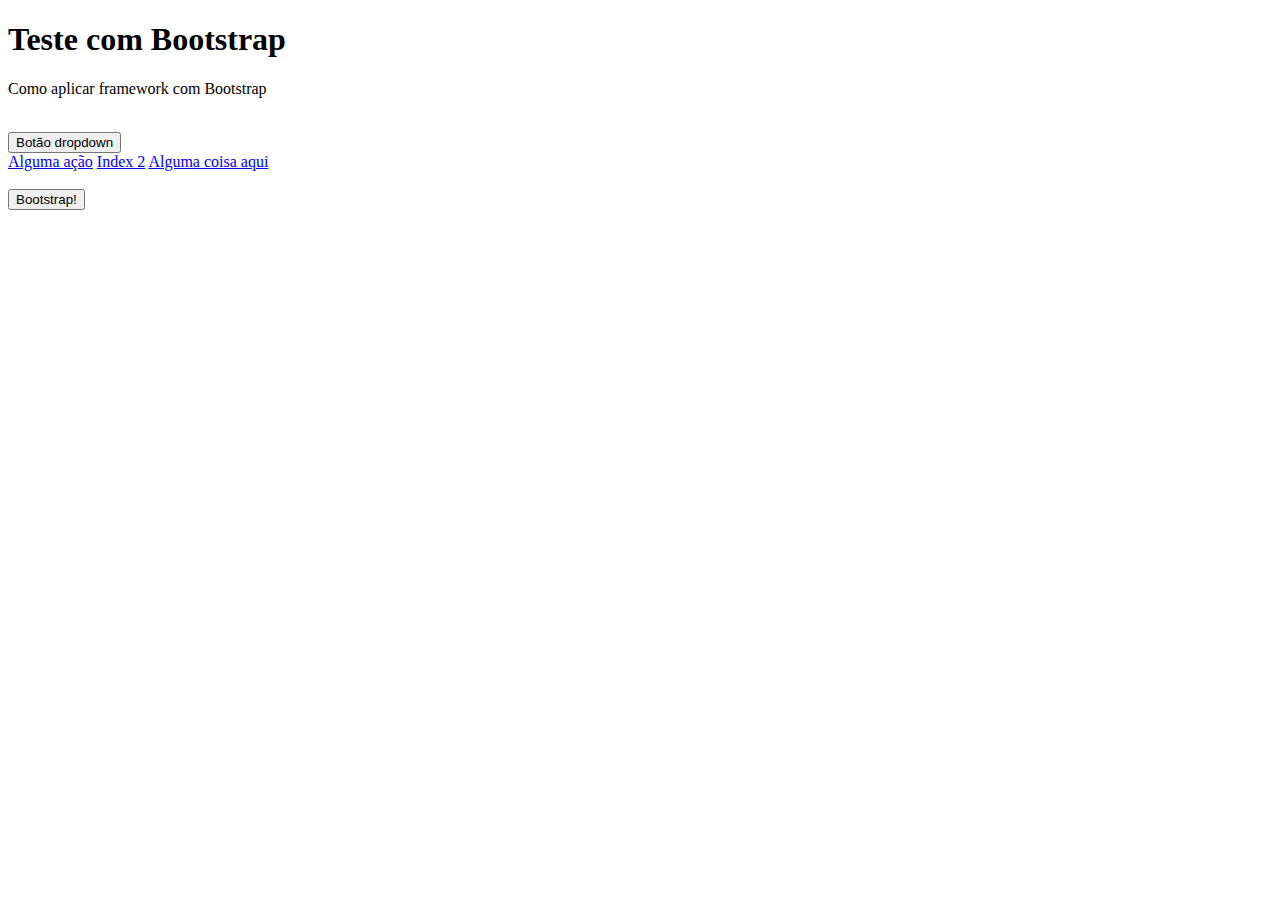
<file: front_end_aula10/index.html>
<!DOCTYPE html>
<html lang="en">
<head>
    <meta charset="UTF-8">
    <meta http-equiv="X-UA-Compatible" content="IE=edge">
    <meta name="viewport" content="width=device-width, initial-scale=1.0">
    <link rel="stylesheet" href="https://stackpath.bootstrapcdn.com/bootstrap/4.1.3/css/bootstrap.min.css" integrity="sha384-MCw98/SFnGE8fJT3GXwEOngsV7Zt27NXFoaoApmYm81iuXoPkFOJwJ8ERdknLPMO" crossorigin="anonymous">
    <title>Bootstrap</title>
</head>
<body>
    <h1>Teste com Bootstrap</h1>
    <p>Como aplicar framework com Bootstrap</p>
    <br>
    <div class="dropdown">
        <button class="btn btn-secondary dropdown-toggle" type="button" id="dropdownMenuButton" data-toggle="dropdown" aria-haspopup="true" aria-expanded="false">
          Botão dropdown
        </button>
        <div class="dropdown-menu" aria-labelledby="dropdownMenuButton">
          <a class="dropdown-item" href="#">Alguma ação</a>
          <a class="dropdown-item" href="index2.html" target="_blank">Index 2</a>
          <a class="dropdown-item" href="#">Alguma coisa aqui</a>
        </div>
      </div>
      <br>
    <button>Bootstrap!</button>
    <br>
    <script src="https://code.jquery.com/jquery-3.3.1.slim.min.js" integrity="sha384-q8i/X+965DzO0rT7abK41JStQIAqVgRVzpbzo5smXKp4YfRvH+8abtTE1Pi6jizo" crossorigin="anonymous"></script>
<script src="https://cdnjs.cloudflare.com/ajax/libs/popper.js/1.14.3/umd/popper.min.js" integrity="sha384-ZMP7rVo3mIykV+2+9J3UJ46jBk0WLaUAdn689aCwoqbBJiSnjAK/l8WvCWPIPm49" crossorigin="anonymous"></script>
<script src="https://stackpath.bootstrapcdn.com/bootstrap/4.1.3/js/bootstrap.min.js" integrity="sha384-ChfqqxuZUCnJSK3+MXmPNIyE6ZbWh2IMqE241rYiqJxyMiZ6OW/JmZQ5stwEULTy" crossorigin="anonymous"></script>
</body>
</html>
</file>
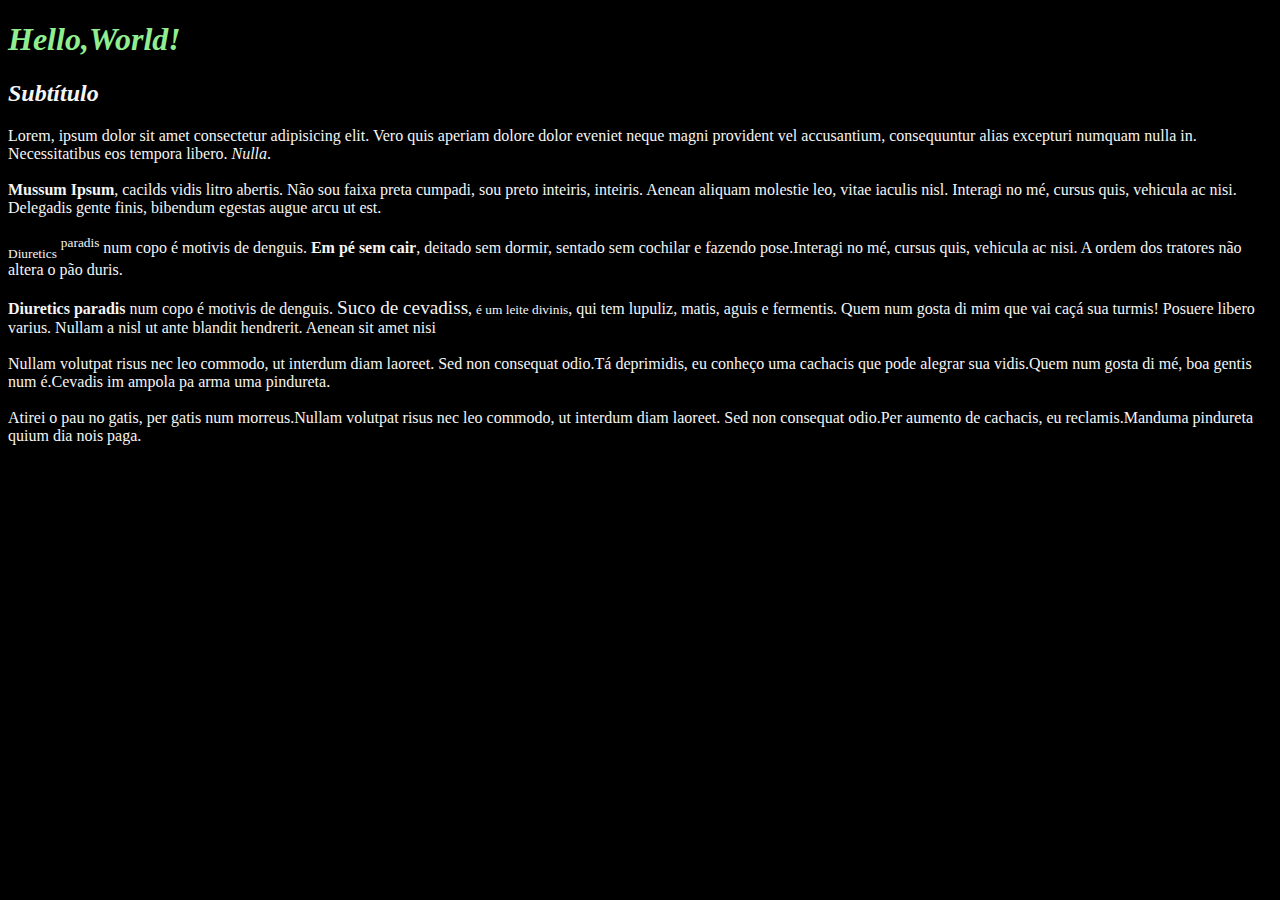
<file: front_end_aula5/index.html>
<!DOCTYPE html>
<html lang="pt_BR">
<head>
    <meta charset="UTF-8">
    <meta http-equiv="X-UA-Compatible" content="IE=edge">
    <meta name="viewport" content="width=device-width, initial-scale=1.0">
    <title>Aula HTML Plus</title>
</head>

<style>
    body {
        /*brincando com CSS*/
        background-color:black;
        color:whitesmoke;
    }

    h1 {
        color:lightgreen
    }
</style>

    <h1><i>Hello,World!</i></h1>

    <!--Título-->

    <h2><em>Subtítulo</em></h2>

    <!--Subtítulo-->

    <p>Lorem, ipsum dolor sit amet consectetur adipisicing elit. Vero quis aperiam dolore dolor eveniet neque magni provident vel accusantium, consequuntur alias excepturi numquam nulla in. Necessitatibus eos tempora libero. <i>Nulla</i>.<br>
    <br>
    <b>Mussum Ipsum</b>, cacilds vidis litro abertis. Não sou faixa preta cumpadi, sou preto inteiris, inteiris. Aenean aliquam molestie leo, vitae iaculis nisl. Interagi no mé, cursus quis, vehicula ac nisi. Delegadis gente finis, bibendum egestas augue arcu ut est.<br>
    <br>
<sub>Diuretics</sub> <sup>paradis</sup> num copo é motivis de denguis. <b>Em pé sem cair</b>, deitado sem dormir, sentado sem cochilar e fazendo pose.Interagi no mé, cursus quis, vehicula ac nisi. A ordem dos tratores não altera o pão duris.<br>
    <br>
<strong>Diuretics paradis</strong> num copo é motivis de denguis. <big>Suco de cevadiss</big>, <small>é um leite divinis</small>, qui tem lupuliz, matis, aguis e fermentis. Quem num gosta di mim que vai caçá sua turmis! Posuere libero varius. Nullam a nisl ut ante blandit hendrerit. Aenean sit amet nisi<br>
<br>
    Nullam volutpat risus nec leo commodo, ut interdum diam laoreet. Sed non consequat odio.Tá deprimidis, eu conheço uma cachacis que pode alegrar sua vidis.Quem num gosta di mé, boa gentis num é.Cevadis im ampola pa arma uma pindureta.<br>
    <br>
    Atirei o pau no gatis, per gatis num morreus.Nullam volutpat risus nec leo commodo, ut interdum diam laoreet. Sed non consequat odio.Per aumento de cachacis, eu reclamis.Manduma pindureta quium dia nois paga.</p>

</body>
</html>
</file>
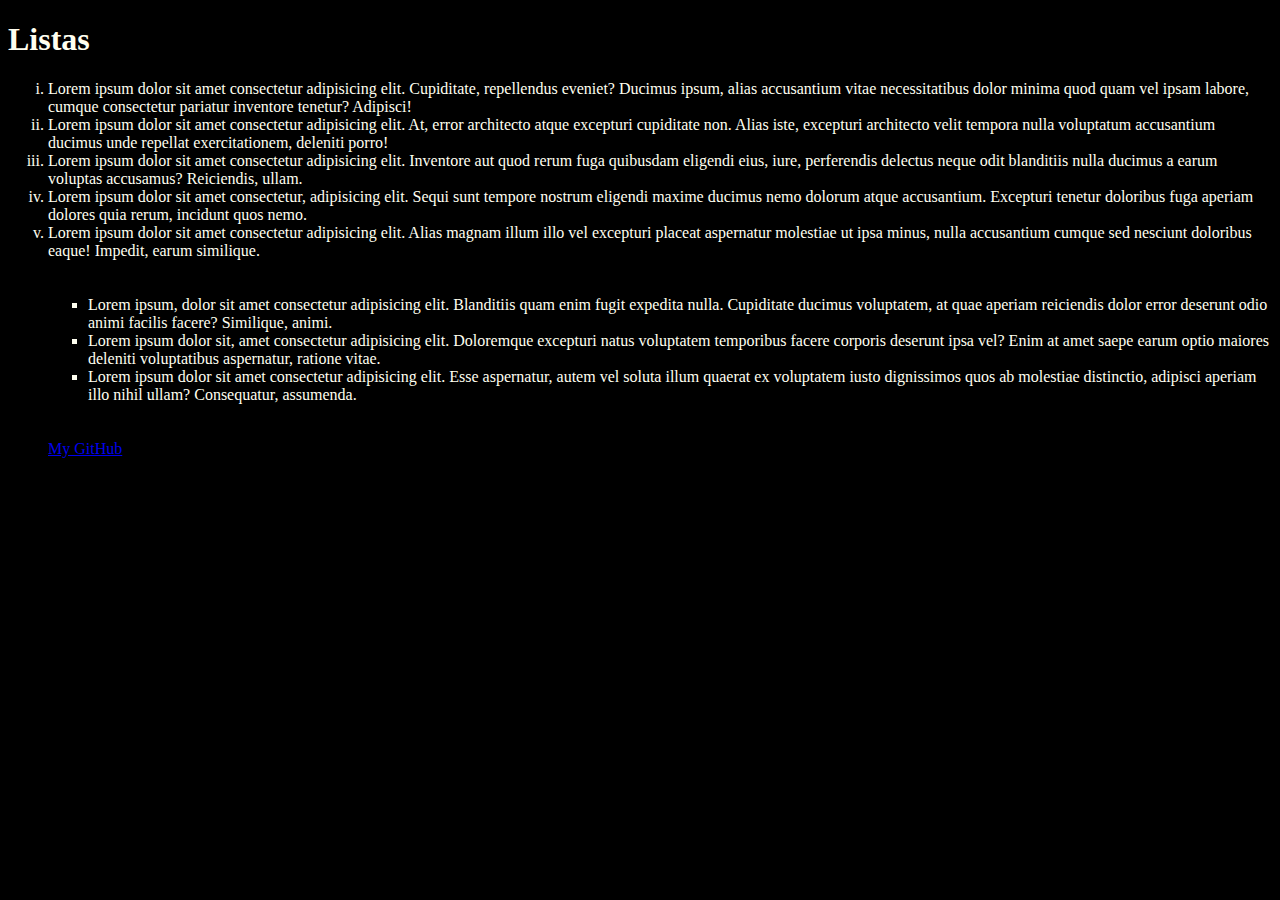
<file: front_end_aula6/index.html>
<!DOCTYPE html>
<html lang="en">
<head>
    <meta charset="UTF-8">
    <meta http-equiv="X-UA-Compatible" content="IE=edge">
    <meta name="viewport" content="width=device-width, initial-scale=1.0">
    <title>Aula de Listas</title>
</head>

<style>
    body {
        background-color: black;
        color: ivory;
    }
</style>

<body>
    <h1>Listas</h1>
    <ol type="i">
        <li>Lorem ipsum dolor sit amet consectetur adipisicing elit. Cupiditate, repellendus eveniet? Ducimus ipsum, alias accusantium vitae necessitatibus dolor minima quod quam vel ipsam labore, cumque consectetur pariatur inventore tenetur? Adipisci!</li>
        <li>Lorem ipsum dolor sit amet consectetur adipisicing elit. At, error architecto atque excepturi cupiditate non. Alias iste, excepturi architecto velit tempora nulla voluptatum accusantium ducimus unde repellat exercitationem, deleniti porro!</li>
        <li>Lorem ipsum dolor sit amet consectetur adipisicing elit. Inventore aut quod rerum fuga quibusdam eligendi eius, iure, perferendis delectus neque odit blanditiis nulla ducimus a earum voluptas accusamus? Reiciendis, ullam.</li>
        <li>Lorem ipsum dolor sit amet consectetur, adipisicing elit. Sequi sunt tempore nostrum eligendi maxime ducimus nemo dolorum atque accusantium. Excepturi tenetur doloribus fuga aperiam dolores quia rerum, incidunt quos nemo.</li>
        <li>Lorem ipsum dolor sit amet consectetur adipisicing elit. Alias magnam illum illo vel excepturi placeat aspernatur molestiae ut ipsa minus, nulla accusantium cumque sed nesciunt doloribus eaque! Impedit, earum similique.</li>
<br>
<br>
<style>
    ul.a {
        list-style-type: square
    }
</style>
    <ul class="a">
        <li>Lorem ipsum, dolor sit amet consectetur adipisicing elit. Blanditiis quam enim fugit expedita nulla. Cupiditate ducimus voluptatem, at quae aperiam reiciendis dolor error deserunt odio animi facilis facere? Similique, animi.</li>
        <li>Lorem ipsum dolor sit, amet consectetur adipisicing elit. Doloremque excepturi natus voluptatem temporibus facere corporis deserunt ipsa vel? Enim at amet saepe earum optio maiores deleniti voluptatibus aspernatur, ratione vitae.</li>
        <li>Lorem ipsum dolor sit amet consectetur adipisicing elit. Esse aspernatur, autem vel soluta illum quaerat ex voluptatem iusto dignissimos quos ab molestiae distinctio, adipisci aperiam illo nihil ullam? Consequatur, assumenda.</li>
    </ul>
<br>
<br>
<a href="https://github.com/yann-carvalho">My GitHub</a>

</body>
</html>
</file>
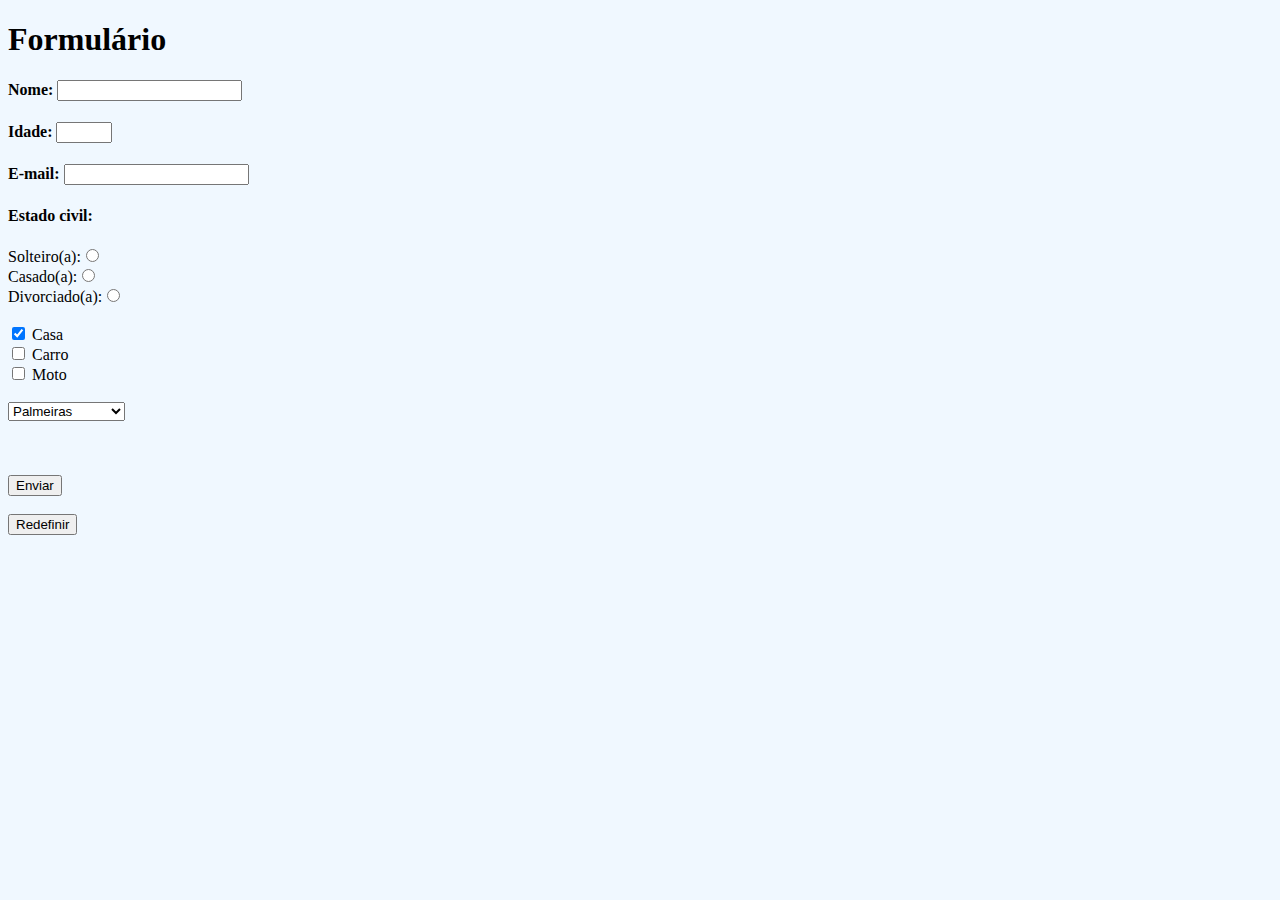
<file: front_end_aula7/index.html>
<!DOCTYPE html>
<html lang="en">
<head>
    <meta charset="UTF-8">
    <meta http-equiv="X-UA-Compatible" content="IE=edge">
    <meta name="viewport" content="width=device-width, initial-scale=1.0">
    <title>Formulário</title>
</head>
<body>
    <style>
        body{
            background-color: aliceblue;
            color: black;
        }
    </style>
    <h1><b>Formulário</b></h1>
    
    <form autocomplete="on" method="get" target="_self">
        <h4>Nome: <input type="text" name="nome" id="nome"></h4>
        <h4>Idade: <input type="number" name="idade" min="1" max="99" id="idade"></h4>
        <h4>E-mail: <input type="email" name="email" id="email"></h4>
        <h4>Estado civil:</h4>
        Solteiro(a):<input type="radio" name="estadocivil" value="solteiro"><br>
        Casado(a):<input type="radio" name="estadocivil" value="casado"><br>
        Divorciado(a):<input type="radio" name="estadocivil" value="divorciado"><br>
        <br> 
        <input type="checkbox" name="casa" checked> Casa<br>
        <input type="checkbox" name="carro"> Carro<br>
        <input type="checkbox" name="moto"> Moto<br>
        <br>
        <select>
            <option value="palmeiras">Palmeiras</option>
            <option value="vasco_da_gama">Vasco da Gama</option>
            <option value="cruzeiro">Cruzeiro</option>
            
        </select>
        <br>
        <br>
        <br>
        <br>
        <input type="submit" value="Enviar">
        <br>
        <br>
        <input type="reset" value="Redefinir">
    </form>
</body>
</html>
</file>
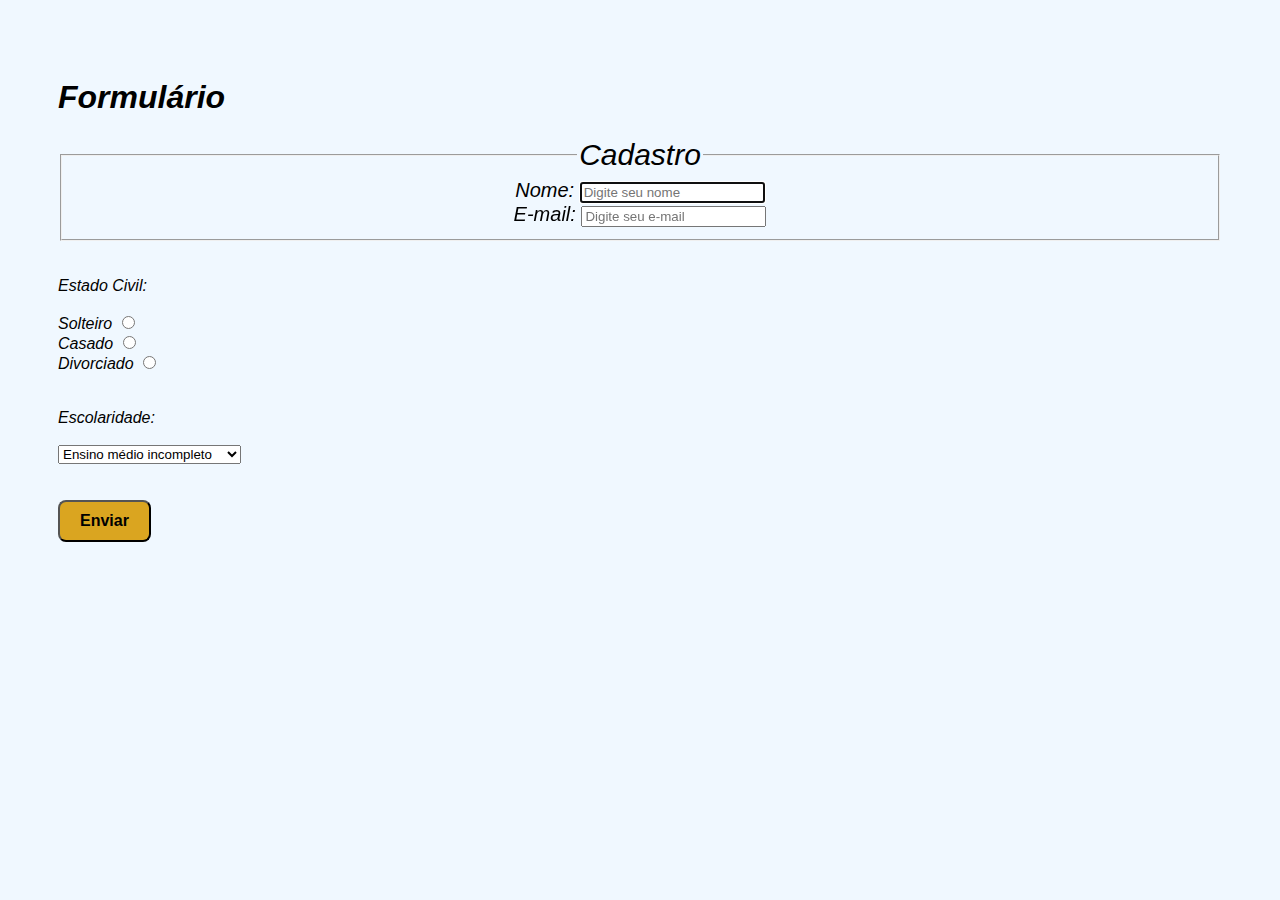
<file: front_end_aula8/index.html>
<!DOCTYPE html>
<html lang="en">
<head>
    <meta charset="UTF-8">
    <meta http-equiv="X-UA-Compatible" content="IE=edge">
    <meta name="viewport" content="width=device-width, initial-scale=1.0">
    <link rel="stylesheet" type="text/css" href="index.css">
    <title>Aula 08</title>
</head>
<body>
    <h1><b>Formulário</b></h1>
    
    <form>
        <fieldset>
            <legend class="sub">Cadastro</legend>
            Nome: <input type="text" placeholder="Digite seu nome" autofocus="true"><br>
            E-mail: <input type="email" placeholder="Digite seu e-mail" autofocus="true"><br>
        </fieldset>
<br><br>
Estado Civil:
<br><br>
Solteiro <input type="radio" name="estadocivil"><br>
Casado <input type="radio" name="estadocivil"><br>
Divorciado <input type="radio" name="estadocivil">
<br><br><br>
Escolaridade:
<br><br>
    <select>
        <option value="medio_incompleto">Ensino médio incompleto</option>
        <option value="medio_completo">Ensino médio completo</option>
        <option value="superior_incompleto">Ensino superior incompleto</option>
        <option value="superio_completo">Ensino superior completo</option>
    </select>
<br><br><br>
<input type="button" value="Enviar" class="btn">
    </form>
</body>
</html>
</file>
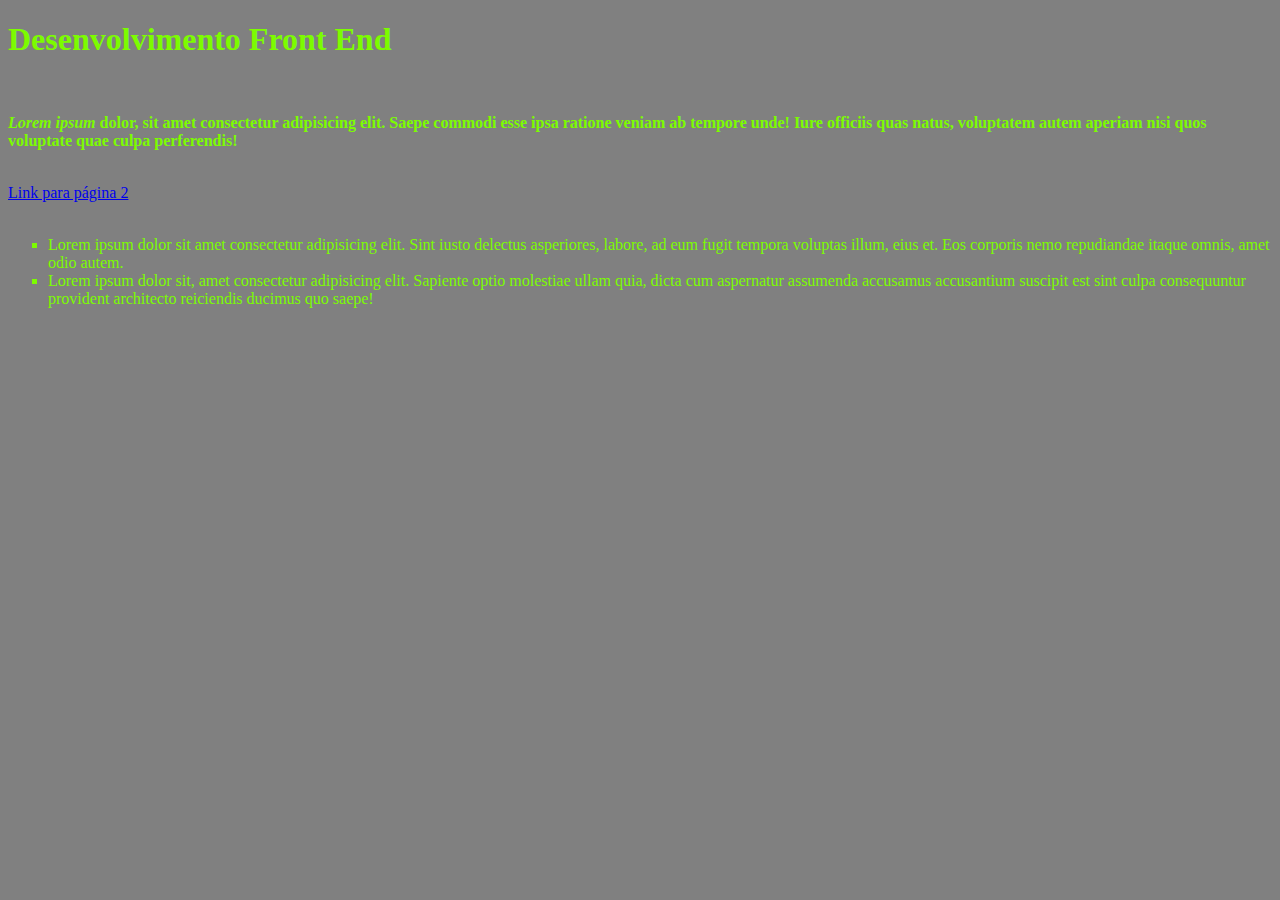
<file: tedhtml1/index.html>
<!DOCTYPE html>
<html lang="en">
<head>
    <meta charset="UTF-8">
    <meta http-equiv="X-UA-Compatible" content="IE=edge">
    <meta name="viewport" content="width=device-width, initial-scale=1.0">
    <title>Document</title>
</head>

<style>
    body{
        background-color: grey;
        color: lawngreen;
    }
    ul.a{
        list-style-type: square;
    }
</style>
<body>
    <h1>Desenvolvimento Front End</h1>
    <br>
    <p><b><i>Lorem ipsum</i> dolor, sit amet consectetur adipisicing elit. Saepe commodi esse ipsa ratione veniam ab tempore unde! Iure officiis quas natus, voluptatem autem aperiam nisi quos voluptate quae culpa perferendis!</b></p>
    <br>
    <a href="pagina2.html">Link para página 2</a>
    <br>
    <br>
    <ul class="a">
        <li>Lorem ipsum dolor sit amet consectetur adipisicing elit. Sint iusto delectus asperiores, labore, ad eum fugit tempora voluptas illum, eius et. Eos corporis nemo repudiandae itaque omnis, amet odio autem.</li>
        <li>Lorem ipsum dolor sit, amet consectetur adipisicing elit. Sapiente optio molestiae ullam quia, dicta cum aspernatur assumenda accusamus accusantium suscipit est sint culpa consequuntur provident architecto reiciendis ducimus quo saepe!</li>
    </ul>

</body>
</html>
</file>
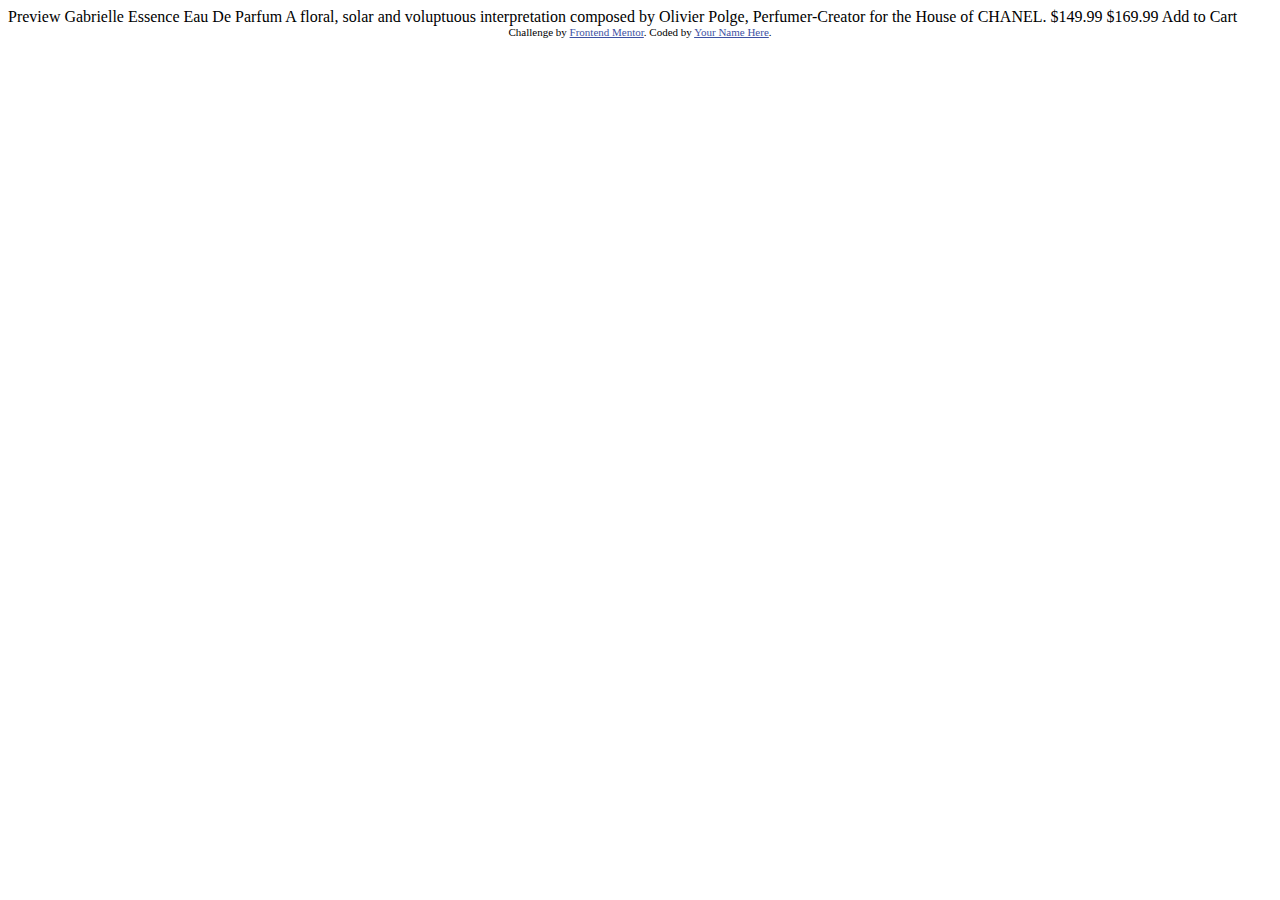
<file: front_end_aula9_desafio/product-preview-card-component-main/index.html>
<!DOCTYPE html>
<html lang="en">
<head>
  <meta charset="UTF-8">
  <meta name="viewport" content="width=device-width, initial-scale=1.0"> <!-- displays site properly based on user's device -->

  <link rel="icon" type="image/png" sizes="32x32" href="./images/favicon-32x32.png">
  
  <title>Frontend Mentor | Product preview card component</title>

  <!-- Feel free to remove these styles or customise in your own stylesheet 👍 -->
  <style>
    .attribution { font-size: 11px; text-align: center; }
    .attribution a { color: hsl(228, 45%, 44%); }
  </style>
</head>
<body>

  Preview

  Gabrielle Essence Eau De Parfum

  A floral, solar and voluptuous interpretation composed by Olivier Polge, 
  Perfumer-Creator for the House of CHANEL.

  $149.99
  $169.99

  Add to Cart
  
  <div class="attribution">
    Challenge by <a href="https://www.frontendmentor.io?ref=challenge" target="_blank">Frontend Mentor</a>. 
    Coded by <a href="#">Your Name Here</a>.
  </div>
</body>
</html>
</file>
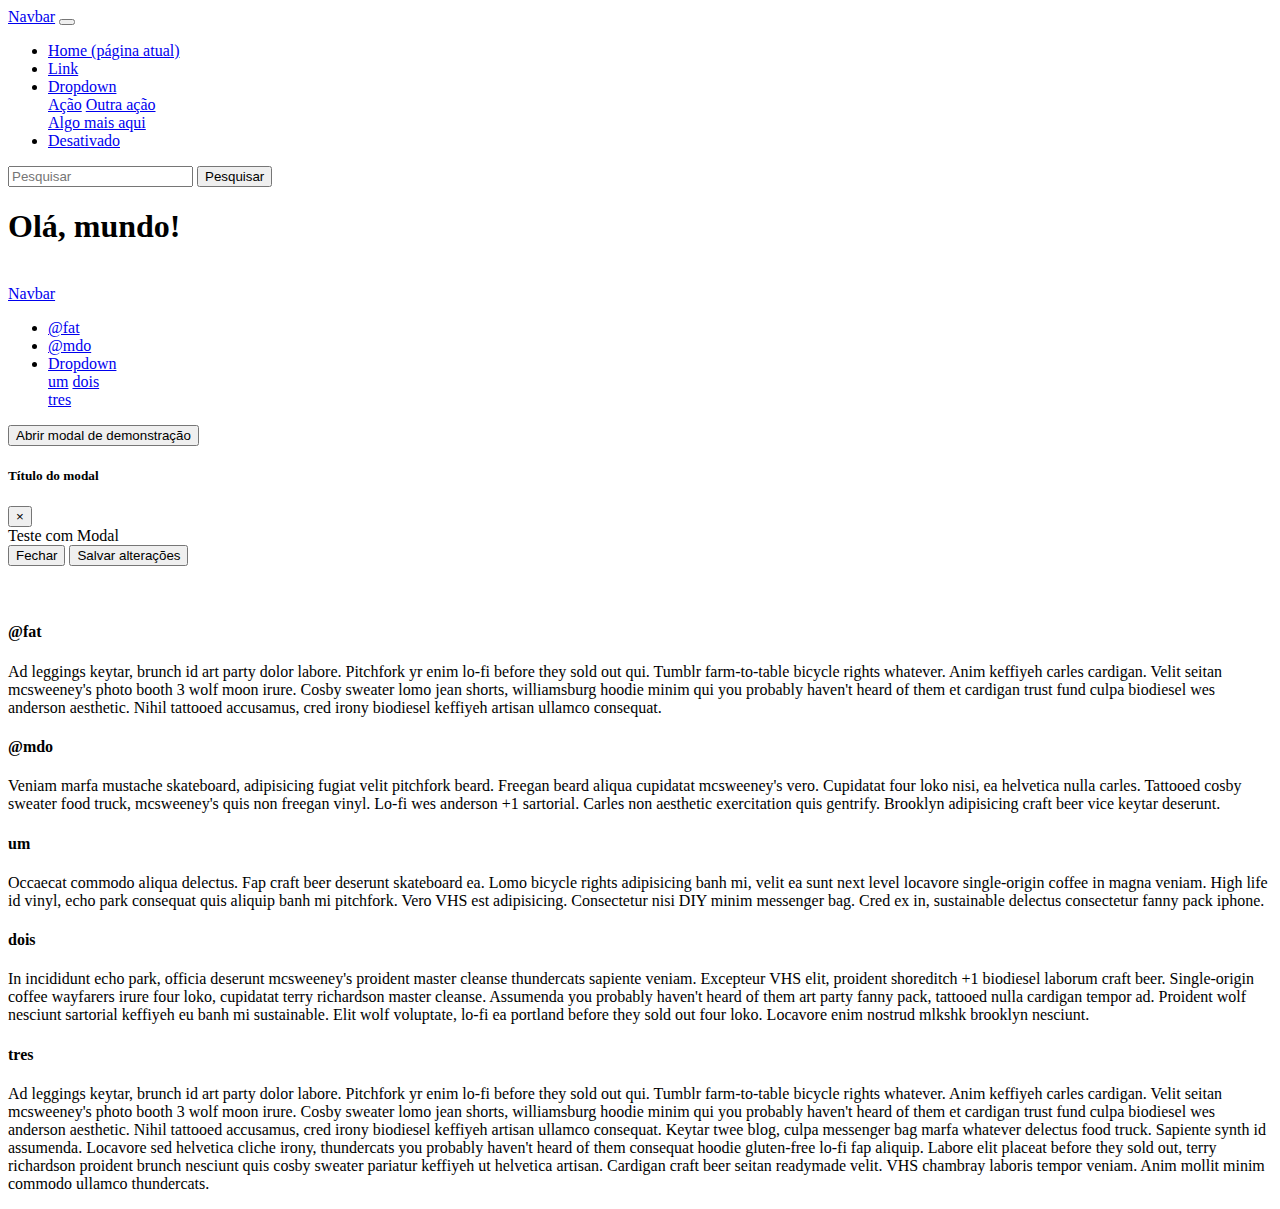
<file: front_end_aula10/index2.html>
<!DOCTYPE html>
<html lang="pt-br">
  <head>
    <!-- Meta tags Obrigatórias -->
    <meta charset="utf-8">
    <meta name="viewport" content="width=device-width, initial-scale=1, shrink-to-fit=no">

    <!-- Bootstrap CSS -->
    <link rel="stylesheet" href="https://stackpath.bootstrapcdn.com/bootstrap/4.1.3/css/bootstrap.min.css" integrity="sha384-MCw98/SFnGE8fJT3GXwEOngsV7Zt27NXFoaoApmYm81iuXoPkFOJwJ8ERdknLPMO" crossorigin="anonymous">

    <title>Olá, mundo!</title>
  </head>
  <nav class="navbar navbar-expand-lg navbar-light bg-light">
    <a class="navbar-brand" href="#">Navbar</a>
    <button class="navbar-toggler" type="button" data-toggle="collapse" data-target="#conteudoNavbarSuportado" aria-controls="conteudoNavbarSuportado" aria-expanded="false" aria-label="Alterna navegação">
      <span class="navbar-toggler-icon"></span>
    </button>
  
    <div class="collapse navbar-collapse" id="conteudoNavbarSuportado">
      <ul class="navbar-nav mr-auto">
        <li class="nav-item active">
          <a class="nav-link" href="#">Home <span class="sr-only">(página atual)</span></a>
        </li>
        <li class="nav-item">
          <a class="nav-link" href="#">Link</a>
        </li>
        <li class="nav-item dropdown">
          <a class="nav-link dropdown-toggle" href="#" id="navbarDropdown" role="button" data-toggle="dropdown" aria-haspopup="true" aria-expanded="false">
            Dropdown
          </a>
          <div class="dropdown-menu" aria-labelledby="navbarDropdown">
            <a class="dropdown-item" href="#">Ação</a>
            <a class="dropdown-item" href="#">Outra ação</a>
            <div class="dropdown-divider"></div>
            <a class="dropdown-item" href="#">Algo mais aqui</a>
          </div>
        </li>
        <li class="nav-item">
          <a class="nav-link disabled" href="#">Desativado</a>
        </li>
      </ul>
      <form class="form-inline my-2 my-lg-0">
        <input class="form-control mr-sm-2" type="search" placeholder="Pesquisar" aria-label="Pesquisar">
        <button class="btn btn-outline-success my-2 my-sm-0" type="submit">Pesquisar</button>
      </form>
    </div>
  </nav>
  <body>
    <h1>Olá, mundo!</h1>
<br>
<nav id="navbar-exemplo2" class="navbar navbar-light bg-light">
    <a class="navbar-brand" href="#">Navbar</a>
    <ul class="nav nav-pills">
      <li class="nav-item">
        <a class="nav-link" href="#fat">@fat</a>
      </li>
      <li class="nav-item">
        <a class="nav-link" href="#mdo">@mdo</a>
      </li>
      <li class="nav-item dropdown">
        <a class="nav-link dropdown-toggle" data-toggle="dropdown" href="#" role="button" aria-haspopup="true" aria-expanded="false">Dropdown</a>
        <div class="dropdown-menu">
          <a class="dropdown-item" href="#um">um</a>
          <a class="dropdown-item" href="#dois">dois</a>
          <div role="separator" class="dropdown-divider"></div>
          <a class="dropdown-item" href="#tres">tres</a>
        </div>
      </li>
    </ul>
  </nav>
  <!-- Botão para acionar modal -->
<button type="button" class="btn btn-primary" data-toggle="modal" data-target="#modalExemplo">
    Abrir modal de demonstração
  </button>
  
  <!-- Modal -->
  <div class="modal fade" id="modalExemplo" tabindex="-1" role="dialog" aria-labelledby="exampleModalLabel" aria-hidden="true">
    <div class="modal-dialog" role="document">
      <div class="modal-content">
        <div class="modal-header">
          <h5 class="modal-title" id="exampleModalLabel">Título do modal</h5>
          <button type="button" class="close" data-dismiss="modal" aria-label="Fechar">
            <span aria-hidden="true">&times;</span>
          </button>
        </div>
        <div class="modal-body">
          Teste com Modal
        </div>
        <div class="modal-footer">
          <button type="button" class="btn btn-secondary" data-dismiss="modal">Fechar</button>
          <button type="button" class="btn btn-primary">Salvar alterações</button>
        </div>
      </div>
    </div>
  </div>
  <br>
  <br>
  <div data-spy="scroll" data-target="#navbar-exemplo2" data-offset="0">
    <h4 id="fat">@fat</h4>
    <p>Ad leggings keytar, brunch id art party dolor labore. Pitchfork yr enim lo-fi before they sold out qui. Tumblr farm-to-table bicycle rights whatever. Anim keffiyeh carles cardigan. Velit seitan mcsweeney's photo booth 3 wolf moon irure. Cosby sweater lomo jean shorts, williamsburg hoodie minim qui you probably haven't heard of them et cardigan trust fund culpa biodiesel wes anderson aesthetic. Nihil tattooed accusamus, cred irony biodiesel keffiyeh artisan ullamco consequat.</p>
    <h4 id="mdo">@mdo</h4>
    <p>Veniam marfa mustache skateboard, adipisicing fugiat velit pitchfork beard. Freegan beard aliqua cupidatat mcsweeney's vero. Cupidatat four loko nisi, ea helvetica nulla carles. Tattooed cosby sweater food truck, mcsweeney's quis non freegan vinyl. Lo-fi wes anderson +1 sartorial. Carles non aesthetic exercitation quis gentrify. Brooklyn adipisicing craft beer vice keytar deserunt.</p>
    <h4 id="um">um</h4>
    <p>Occaecat commodo aliqua delectus. Fap craft beer deserunt skateboard ea. Lomo bicycle rights adipisicing banh mi, velit ea sunt next level locavore single-origin coffee in magna veniam. High life id vinyl, echo park consequat quis aliquip banh mi pitchfork. Vero VHS est adipisicing. Consectetur nisi DIY minim messenger bag. Cred ex in, sustainable delectus consectetur fanny pack iphone.</p>
    <h4 id="dois">dois</h4>
    <p>In incididunt echo park, officia deserunt mcsweeney's proident master cleanse thundercats sapiente veniam. Excepteur VHS elit, proident shoreditch +1 biodiesel laborum craft beer. Single-origin coffee wayfarers irure four loko, cupidatat terry richardson master cleanse. Assumenda you probably haven't heard of them art party fanny pack, tattooed nulla cardigan tempor ad. Proident wolf nesciunt sartorial keffiyeh eu banh mi sustainable. Elit wolf voluptate, lo-fi ea portland before they sold out four loko. Locavore enim nostrud mlkshk brooklyn nesciunt.</p>
    <h4 id="tres">tres</h4>
    <p>Ad leggings keytar, brunch id art party dolor labore. Pitchfork yr enim lo-fi before they sold out qui. Tumblr farm-to-table bicycle rights whatever. Anim keffiyeh carles cardigan. Velit seitan mcsweeney's photo booth 3 wolf moon irure. Cosby sweater lomo jean shorts, williamsburg hoodie minim qui you probably haven't heard of them et cardigan trust fund culpa biodiesel wes anderson aesthetic. Nihil tattooed accusamus, cred irony biodiesel keffiyeh artisan ullamco consequat.

        Keytar twee blog, culpa messenger bag marfa whatever delectus food truck. Sapiente synth id assumenda. Locavore sed helvetica cliche irony, thundercats you probably haven't heard of them consequat hoodie gluten-free lo-fi fap aliquip. Labore elit placeat before they sold out, terry richardson proident brunch nesciunt quis cosby sweater pariatur keffiyeh ut helvetica artisan. Cardigan craft beer seitan readymade velit. VHS chambray laboris tempor veniam. Anim mollit minim commodo ullamco thundercats. </p>
  </div>
    <!-- JavaScript (Opcional) -->
    <!-- jQuery primeiro, depois Popper.js, depois Bootstrap JS -->
    <script src="https://code.jquery.com/jquery-3.3.1.slim.min.js" integrity="sha384-q8i/X+965DzO0rT7abK41JStQIAqVgRVzpbzo5smXKp4YfRvH+8abtTE1Pi6jizo" crossorigin="anonymous"></script>
    <script src="https://cdnjs.cloudflare.com/ajax/libs/popper.js/1.14.3/umd/popper.min.js" integrity="sha384-ZMP7rVo3mIykV+2+9J3UJ46jBk0WLaUAdn689aCwoqbBJiSnjAK/l8WvCWPIPm49" crossorigin="anonymous"></script>
    <script src="https://stackpath.bootstrapcdn.com/bootstrap/4.1.3/js/bootstrap.min.js" integrity="sha384-ChfqqxuZUCnJSK3+MXmPNIyE6ZbWh2IMqE241rYiqJxyMiZ6OW/JmZQ5stwEULTy" crossorigin="anonymous"></script>
  </body>
</html>
</file>
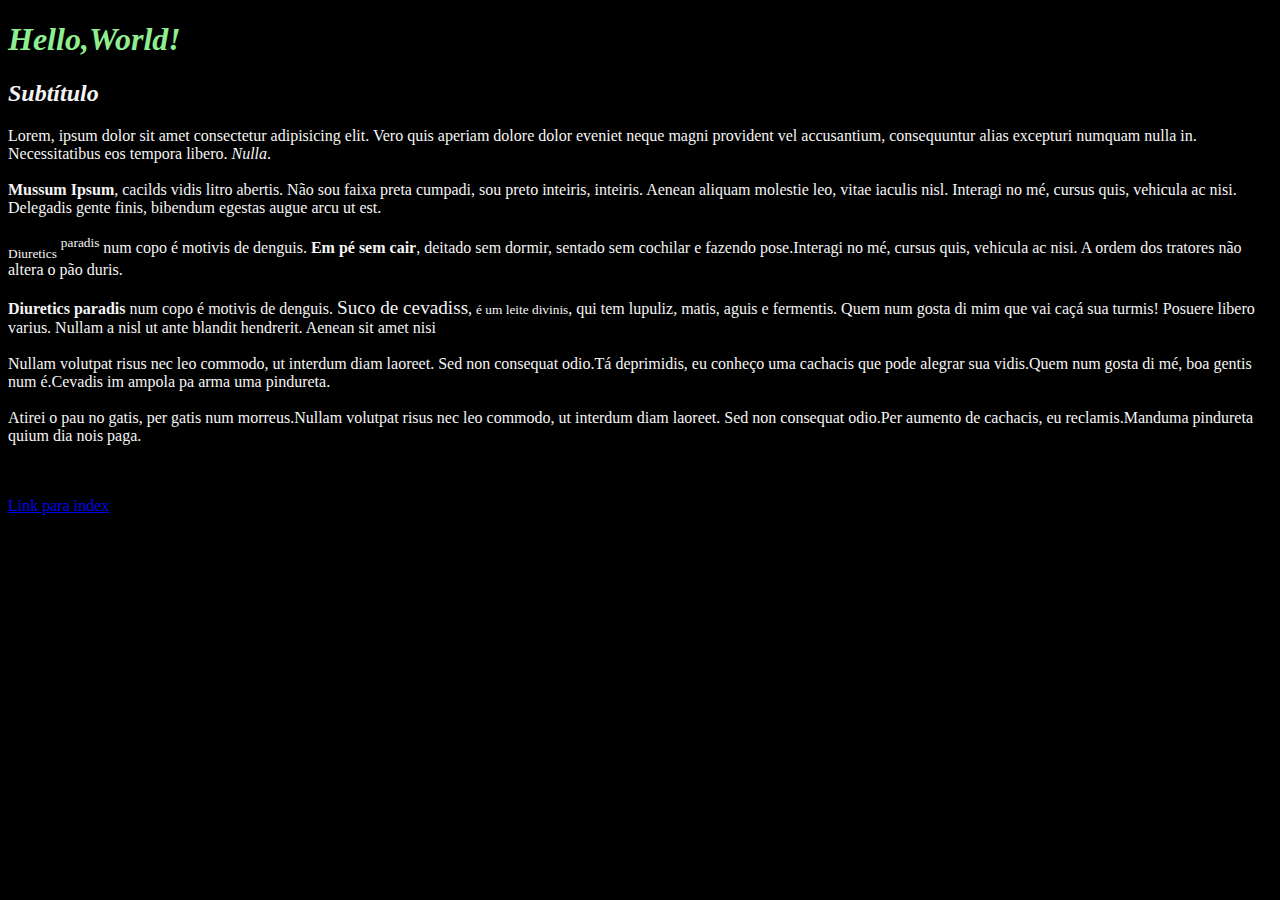
<file: tedhtml1/pagina2.html>
<!DOCTYPE html>
<html lang="pt_BR">
<head>
    <meta charset="UTF-8">
    <meta http-equiv="X-UA-Compatible" content="IE=edge">
    <meta name="viewport" content="width=device-width, initial-scale=1.0">
    <title>Aula HTML Plus</title>
</head>

<style>
    body {
        /*brincando com CSS*/
        background-color:black;
        color:whitesmoke;
    }

    h1 {
        color:lightgreen
    }
</style>

    <h1><i>Hello,World!</i></h1>

    <!--Título-->

    <h2><em>Subtítulo</em></h2>

    <!--Subtítulo-->

    <p>Lorem, ipsum dolor sit amet consectetur adipisicing elit. Vero quis aperiam dolore dolor eveniet neque magni provident vel accusantium, consequuntur alias excepturi numquam nulla in. Necessitatibus eos tempora libero. <i>Nulla</i>.<br>
    <br>
    <b>Mussum Ipsum</b>, cacilds vidis litro abertis. Não sou faixa preta cumpadi, sou preto inteiris, inteiris. Aenean aliquam molestie leo, vitae iaculis nisl. Interagi no mé, cursus quis, vehicula ac nisi. Delegadis gente finis, bibendum egestas augue arcu ut est.<br>
    <br>
<sub>Diuretics</sub> <sup>paradis</sup> num copo é motivis de denguis. <b>Em pé sem cair</b>, deitado sem dormir, sentado sem cochilar e fazendo pose.Interagi no mé, cursus quis, vehicula ac nisi. A ordem dos tratores não altera o pão duris.<br>
    <br>
<strong>Diuretics paradis</strong> num copo é motivis de denguis. <big>Suco de cevadiss</big>, <small>é um leite divinis</small>, qui tem lupuliz, matis, aguis e fermentis. Quem num gosta di mim que vai caçá sua turmis! Posuere libero varius. Nullam a nisl ut ante blandit hendrerit. Aenean sit amet nisi<br>
<br>
    Nullam volutpat risus nec leo commodo, ut interdum diam laoreet. Sed non consequat odio.Tá deprimidis, eu conheço uma cachacis que pode alegrar sua vidis.Quem num gosta di mé, boa gentis num é.Cevadis im ampola pa arma uma pindureta.<br>
    <br>
    Atirei o pau no gatis, per gatis num morreus.Nullam volutpat risus nec leo commodo, ut interdum diam laoreet. Sed non consequat odio.Per aumento de cachacis, eu reclamis.Manduma pindureta quium dia nois paga.</p>
<br>
<br>
<a href="index.html">Link para index</a>

</body>
</html>
</file>
<file: front_end_aula8/index.css>
body{
    background-color: aliceblue;
    font-family: Verdana, Geneva, Tahoma, sans-serif;
    font-style: italic;
    margin: 7;
    padding: 50px;
    color: black;
}

.sub{
    text-align: center;
    font-size: 30px;
}

fieldset{
    text-align: center;
    font-size: 20px;
}

legend{
    text-align: center;
    font-size: 25px;
}

.btn{
    background-color: goldenrod;
    border-radius: 8px;
    color: black;
    padding: 10px 20px;
    text-align: center;
    text-decoration: none;
    font-size: 16px;
    font-weight: 600;
    display: inline-block;
    transition: all linear 150ms;
    cursor: pointer;
    margin: 10;
}

.btn:hover{
    transform: scale(1.05);
    background-color: blue;
    box-shadow: 0 12px 16px 0 rgba(0,0,0,0.24), 0 17px 50px 0 rgba(0,0,0,0.19);
}
</file>
